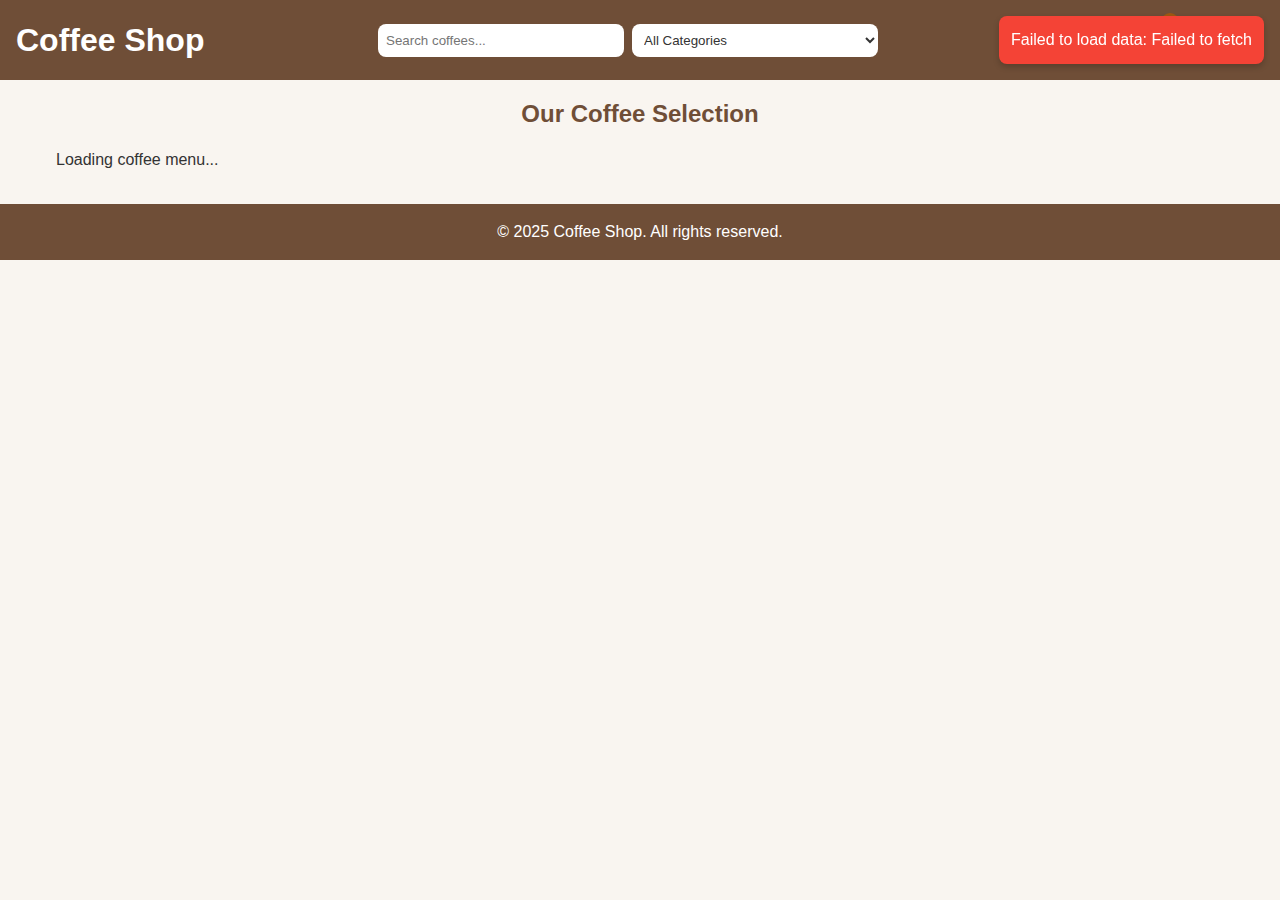
<file: index.html>
<!DOCTYPE html>
<html lang="en">
<head>
    <meta charset="UTF-8">
    <meta name="viewport" content="width=device-width, initial-scale=1.0">
    <title>Coffee Shop</title>
    <link rel="stylesheet" href="./src/style.css">
</head>
<body>
    <header>
        <div class="logo">
            <h1>Coffee Shop</h1>
        </div>
        <div class="search-filter">
            <input type="text" id="search" placeholder="Search coffees...">
            <select id="category-filter">
                <option value="all">All Categories</option>
                <!-- Categories will be added dynamically -->
            </select>
        </div>
        <div class="header-actions">
            <button id="add-coffee-nav-btn" class="admin-button" style="display: none;">Add Coffee</button>
            <div id="theme-toggle" class="theme-toggle" title="Toggle dark mode">
                <span>☀️</span>
                <span>🌙</span>
            </div>
            <button id="cart-btn" class="cart-button">
                <span>🛒</span>
                <span id="cart-count" class="cart-count">0</span>
            </button>
            <button id="admin-btn" class="admin-button">Admin</button>
        </div>
    </header>

    <main>
        <section class="coffee-menu-container">
            <h2>Our Coffee Selection</h2>
            <div id="coffee-menu" class="coffee-menu">
                <!-- Coffee items will be loaded here -->
                <p class="loading-message">Loading coffee menu...</p>
            </div>
        </section>
    </main>

    <!-- Cart Modal with Checkout -->
    <div id="cart-modal" class="modal hidden">
        <div class="modal-content cart-modal-content">
            <span class="close">&times;</span>
            <h2>Your Cart</h2>
            <div id="cart-items" class="cart-items">
                <p class="empty-cart-message">Your cart is empty</p>
            </div>
            <div class="cart-footer">
                <p id="cart-total">Total: KES 0</p>
                <div class="cart-actions">
                    <button id="clear-cart-btn" class="secondary-button">Clear Cart</button>
                </div>
            </div>
            
            <!-- Checkout Section -->
            <div id="checkout-section" class="checkout-section">
                <h3>Checkout</h3>
                <form id="checkout-form">
                    <div class="form-group">
                        <label for="customer-name">Your Name</label>
                        <input type="text" id="customer-name" required>
                    </div>
                    <div class="form-group">
                        <label for="payment-method">Payment Method</label>
                        <select id="payment-method" required>
                            <option value="mobile">Mobile Money</option>
                            <option value="card">Credit Card</option>
                            <option value="cash">Cash on Delivery</option>
                        </select>
                    </div>
                    <div class="checkout-total">
                        <p id="checkout-total">Total: KES 0</p>
                    </div>
                    <button type="submit" class="primary-button checkout-button">Complete Purchase</button>
                </form>
            </div>
        </div>
    </div>

    <!-- Reviews Modal -->
    <div id="reviews-modal" class="modal hidden">
        <div class="modal-content">
            <span class="close">&times;</span>
            <h2 id="reviews-title">Coffee Reviews</h2>
            <div id="reviews-list" class="reviews-list">
                <!-- Reviews will be loaded here -->
            </div>
        </div>
    </div>

    <!-- Add Review Modal -->
    <div id="review-form-modal" class="modal hidden">
        <div class="modal-content">
            <span class="close">&times;</span>
            <h2>Add Your Review</h2>
            <form id="review-form">
                <input type="hidden" id="review-coffee-id">
                <div class="form-group">
                    <label for="reviewer-name">Your Name</label>
                    <input type="text" id="reviewer-name" required>
                </div>
                <div class="form-group">
                    <label>Rating</label>
                    <div class="rating-selector">
                        <span class="star" data-rating="1">★</span>
                        <span class="star" data-rating="2">★</span>
                        <span class="star" data-rating="3">★</span>
                        <span class="star" data-rating="4">★</span>
                        <span class="star" data-rating="5">★</span>
                    </div>
                    <input type="hidden" id="review-rating" value="0">
                </div>
                <div class="form-group">
                    <label for="review-comment">Your Review</label>
                    <textarea id="review-comment" rows="4" required></textarea>
                </div>
                <button type="submit" class="primary-button">Submit Review</button>
            </form>
        </div>
    </div>

    <!-- Admin Check Modal -->
    <div id="admin-check-modal" class="modal hidden">
        <div class="modal-content">
            <span class="close">&times;</span>
            <h2>Admin Login</h2>
            <form id="admin-check-form">
                <div class="form-group">
                    <label for="admin-password">Password</label>
                    <input type="password" id="admin-password" required>
                </div>
                <button type="submit" class="primary-button">Login</button>
            </form>
        </div>
    </div>

    <!-- Edit Coffee Modal -->
    <div id="edit-coffee-modal" class="modal hidden">
        <div class="modal-content">
            <span class="close">&times;</span>
            <h2>Edit Coffee</h2>
            <form id="edit-coffee-form">
                <input type="hidden" id="edit-coffee-id">
                <div class="form-group">
                    <label for="edit-coffee-name">Name</label>
                    <input type="text" id="edit-coffee-name" required>
                </div>
                <div class="form-group">
                    <label for="edit-coffee-description">Description</label>
                    <textarea id="edit-coffee-description" required></textarea>
                </div>
                <div class="form-group">
                    <label for="edit-coffee-price">Price (KES)</label>
                    <input type="number" id="edit-coffee-price" min="1" step="1" required>
                </div>
                <div class="form-group">
                    <label for="edit-coffee-image">Image URL</label>
                    <input type="url" id="edit-coffee-image" required>
                </div>
                <div class="form-group">
                    <label for="edit-coffee-category">Category</label>
                    <select id="edit-coffee-category" required>
                        <option value="hot">Hot</option>
                        <option value="cold">Cold</option>
                        <option value="espresso">Espresso</option>
                        <option value="specialty">Specialty</option>
                    </select>
                </div>
                <button type="submit" class="primary-button">Update Coffee</button>
            </form>
        </div>
    </div>

    <!-- Notification Container -->
    <div id="notification-container" class="notification-container"></div>
    
    <footer>
        <p>&copy; 2025 Coffee Shop. All rights reserved.</p>
    </footer>

    <div id="add-coffee-modal" class="modal hidden">
        <div class="modal-content">
            <span class="close">&times;</span>
            <h2>Add New Coffee</h2>
            <form id="add-coffee-form">
                <div class="form-group">
                    <label for="coffee-name">Name</label>
                    <input type="text" id="coffee-name" required>
                </div>
                <div class="form-group">
                    <label for="coffee-description">Description</label>
                    <textarea id="coffee-description" required></textarea>
                </div>
                <div class="form-group">
                    <label for="coffee-price">Price (KES)</label>
                    <input type="number" id="coffee-price" min="1" step="1" required>
                </div>
                <div class="form-group">
                    <label for="coffee-image">Image URL</label>
                    <input type="url" id="coffee-image" required>
                </div>
                <div class="form-group">
                    <label for="coffee-category">Category</label>
                    <select id="coffee-category" required>
                        <option value="hot">Hot</option>
                        <option value="cold">Cold</option>
                        <option value="espresso">Espresso</option>
                        <option value="specialty">Specialty</option>
                    </select>
                </div>
                <button type="submit" class="primary-button">Add Coffee</button>
            </form>
        </div>
    </div>

    <script src="./src/script.js"></script>
</body>
</html>
</file>
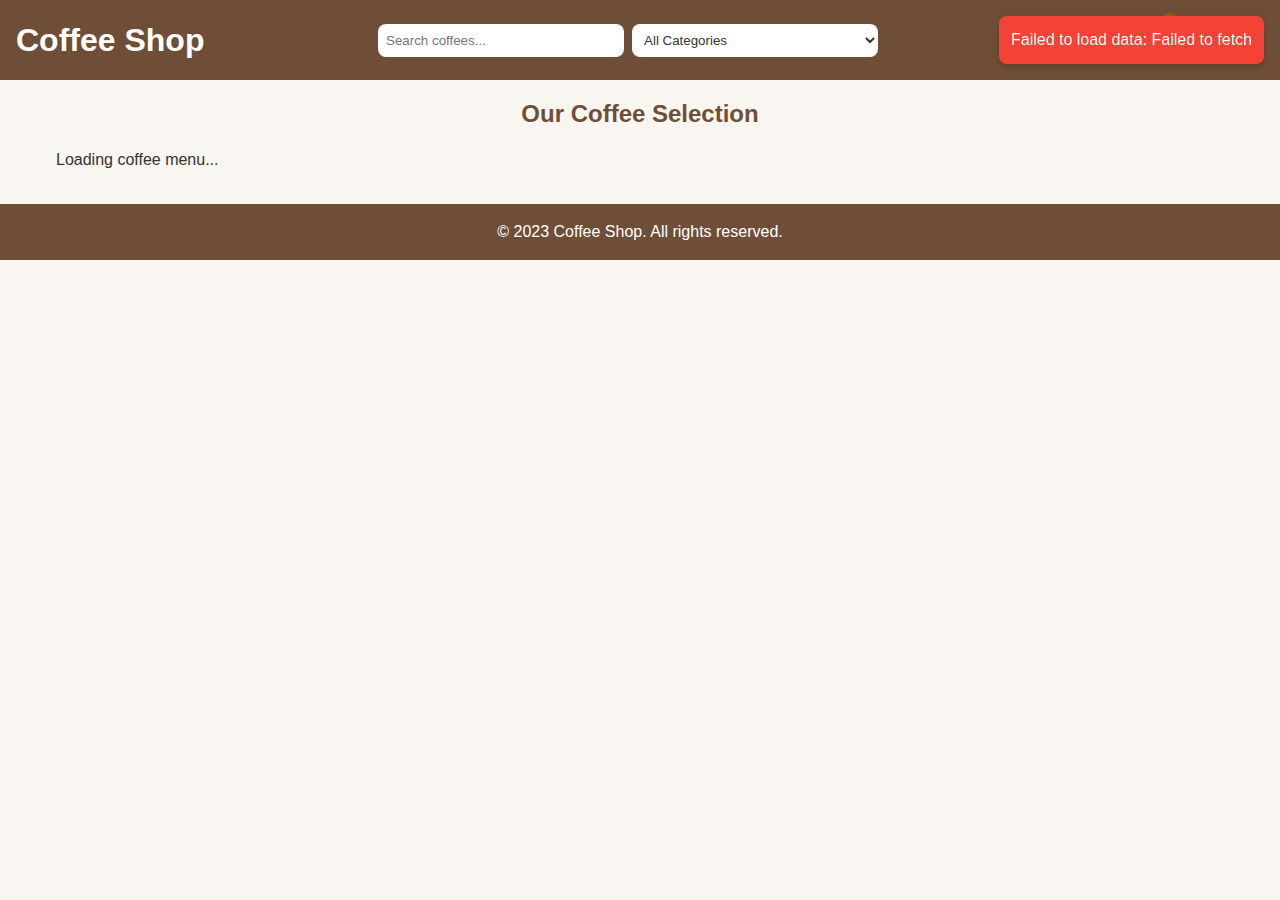
<file: src/index.html>
<!DOCTYPE html>
<html lang="en">
<head>
    <meta charset="UTF-8">
    <meta name="viewport" content="width=device-width, initial-scale=1.0">
    <title>Coffee Shop</title>
    <link rel="stylesheet" href="./style.css">
</head>
<body>
    <header>
        <div class="logo">
            <h1>Coffee Shop</h1>
        </div>
        <div class="search-filter">
            <input type="text" id="search" placeholder="Search coffees...">
            <select id="category-filter">
                <option value="all">All Categories</option>
                <!-- Categories will be added dynamically -->
            </select>
        </div>
        <div class="header-actions">
            <button id="add-coffee-nav-btn" class="admin-button" style="display: none;">Add Coffee</button>
            <div id="theme-toggle" class="theme-toggle" title="Toggle dark mode">
                <span>☀️</span>
                <span>🌙</span>
            </div>
            <button id="cart-btn" class="cart-button">
                <span>🛒</span>
                <span id="cart-count" class="cart-count">0</span>
            </button>
            <button id="admin-btn" class="admin-button">Admin</button>
        </div>
    </header>

    <main>
        <section class="coffee-menu-container">
            <h2>Our Coffee Selection</h2>
            <div id="coffee-menu" class="coffee-menu">
                <!-- Coffee items will be loaded here -->
                <p class="loading-message">Loading coffee menu...</p>
            </div>
        </section>
    </main>

    <!-- Cart Modal with Checkout -->
    <div id="cart-modal" class="modal hidden">
        <div class="modal-content cart-modal-content">
            <span class="close">&times;</span>
            <h2>Your Cart</h2>
            <div id="cart-items" class="cart-items">
                <p class="empty-cart-message">Your cart is empty</p>
            </div>
            <div class="cart-footer">
                <p id="cart-total">Total: KES 0</p>
                <div class="cart-actions">
                    <button id="clear-cart-btn" class="secondary-button">Clear Cart</button>
                </div>
            </div>
            
            <!-- Checkout Section -->
            <div id="checkout-section" class="checkout-section">
                <h3>Checkout</h3>
                <form id="checkout-form">
                    <div class="form-group">
                        <label for="customer-name">Your Name</label>
                        <input type="text" id="customer-name" required>
                    </div>
                    <div class="form-group">
                        <label for="payment-method">Payment Method</label>
                        <select id="payment-method" required>
                            <option value="mobile">Mobile Money</option>
                            <option value="card">Credit Card</option>
                            <option value="cash">Cash on Delivery</option>
                        </select>
                    </div>
                    <div class="checkout-total">
                        <p id="checkout-total">Total: KES 0</p>
                    </div>
                    <button type="submit" class="primary-button checkout-button">Complete Purchase</button>
                </form>
            </div>
        </div>
    </div>

    <!-- Reviews Modal -->
    <div id="reviews-modal" class="modal hidden">
        <div class="modal-content">
            <span class="close">&times;</span>
            <h2 id="reviews-title">Coffee Reviews</h2>
            <div id="reviews-list" class="reviews-list">
                <!-- Reviews will be loaded here -->
            </div>
        </div>
    </div>

    <!-- Add Review Modal -->
    <div id="review-form-modal" class="modal hidden">
        <div class="modal-content">
            <span class="close">&times;</span>
            <h2>Add Your Review</h2>
            <form id="review-form">
                <input type="hidden" id="review-coffee-id">
                <div class="form-group">
                    <label for="reviewer-name">Your Name</label>
                    <input type="text" id="reviewer-name" required>
                </div>
                <div class="form-group">
                    <label>Rating</label>
                    <div class="rating-selector">
                        <span class="star" data-rating="1">★</span>
                        <span class="star" data-rating="2">★</span>
                        <span class="star" data-rating="3">★</span>
                        <span class="star" data-rating="4">★</span>
                        <span class="star" data-rating="5">★</span>
                    </div>
                    <input type="hidden" id="review-rating" value="0">
                </div>
                <div class="form-group">
                    <label for="review-comment">Your Review</label>
                    <textarea id="review-comment" rows="4" required></textarea>
                </div>
                <button type="submit" class="primary-button">Submit Review</button>
            </form>
        </div>
    </div>

    <!-- Admin Check Modal -->
    <div id="admin-check-modal" class="modal hidden">
        <div class="modal-content">
            <span class="close">&times;</span>
            <h2>Admin Login</h2>
            <form id="admin-check-form">
                <div class="form-group">
                    <label for="admin-password">Password</label>
                    <input type="password" id="admin-password" required>
                </div>
                <button type="submit" class="primary-button">Login</button>
            </form>
        </div>
    </div>

    <!-- Edit Coffee Modal -->
    <div id="edit-coffee-modal" class="modal hidden">
        <div class="modal-content">
            <span class="close">&times;</span>
            <h2>Edit Coffee</h2>
            <form id="edit-coffee-form">
                <input type="hidden" id="edit-coffee-id">
                <div class="form-group">
                    <label for="edit-coffee-name">Name</label>
                    <input type="text" id="edit-coffee-name" required>
                </div>
                <div class="form-group">
                    <label for="edit-coffee-description">Description</label>
                    <textarea id="edit-coffee-description" required></textarea>
                </div>
                <div class="form-group">
                    <label for="edit-coffee-price">Price (KES)</label>
                    <input type="number" id="edit-coffee-price" min="1" step="1" required>
                </div>
                <div class="form-group">
                    <label for="edit-coffee-image">Image URL</label>
                    <input type="url" id="edit-coffee-image" required>
                </div>
                <div class="form-group">
                    <label for="edit-coffee-category">Category</label>
                    <select id="edit-coffee-category" required>
                        <option value="hot">Hot</option>
                        <option value="cold">Cold</option>
                        <option value="espresso">Espresso</option>
                        <option value="specialty">Specialty</option>
                    </select>
                </div>
                <button type="submit" class="primary-button">Update Coffee</button>
            </form>
        </div>
    </div>

    <!-- Notification Container -->
    <div id="notification-container" class="notification-container"></div>
    
    <footer>
        <p>&copy; 2023 Coffee Shop. All rights reserved.</p>
    </footer>

    <div id="add-coffee-modal" class="modal hidden">
        <div class="modal-content">
            <span class="close">&times;</span>
            <h2>Add New Coffee</h2>
            <form id="add-coffee-form">
                <div class="form-group">
                    <label for="coffee-name">Name</label>
                    <input type="text" id="coffee-name" required>
                </div>
                <div class="form-group">
                    <label for="coffee-description">Description</label>
                    <textarea id="coffee-description" required></textarea>
                </div>
                <div class="form-group">
                    <label for="coffee-price">Price (KES)</label>
                    <input type="number" id="coffee-price" min="1" step="1" required>
                </div>
                <div class="form-group">
                    <label for="coffee-image">Image URL</label>
                    <input type="url" id="coffee-image" required>
                </div>
                <div class="form-group">
                    <label for="coffee-category">Category</label>
                    <select id="coffee-category" required>
                        <option value="hot">Hot</option>
                        <option value="cold">Cold</option>
                        <option value="espresso">Espresso</option>
                        <option value="specialty">Specialty</option>
                    </select>
                </div>
                <button type="submit" class="primary-button">Add Coffee</button>
            </form>
        </div>
    </div>

    <script src="./script.js"></script>
</body>
</html>
</file>
<file: src/style.css>
/* Minimal Coffee Shop CSS - Phase 1 Project */
:root {
  /* Light mode colors */
  --primary: #6f4e37; 
  --accent: #a05812; 
  --bg: #f9f5f0;
  --card: #fff; 
  --text: #333; 
  --border: #deb887;
  --shadow: rgba(0,0,0,0.1); 
  --success: #4caf50;
  --error: #f44336; 
  --radius: 8px;
  --modal-bg: rgba(0,0,0,0.5);
  --review-bg: #f8f8f8;
}

/* Dark mode colors */
.dark-mode {
  --primary: #8b5a2b;
  --accent: #d4813a;
  --bg: #222;
  --card: #333;
  --text: #e9e9e9;
  --border: #6b5834;
  --shadow: rgba(0,0,0,0.3);
  --success: #2e7d32;
  --error: #c62828;
  --modal-bg: rgba(0,0,0,0.7);
  --review-bg: #3a3a3a;
}

/* Base Styles */
* { margin: 0; padding: 0; box-sizing: border-box; }
body {
  font-family: sans-serif; 
  background: var(--bg); 
  color: var(--text); 
  line-height: 1.5;
  transition: background-color 0.3s, color 0.3s;
}

/* Layout */
header {
  background: var(--primary); color: white; padding: 1rem;
  display: flex; justify-content: space-between; align-items: center;
  flex-wrap: wrap; gap: 1rem;
  transition: background-color 0.3s;
}
.search-filter { display: flex; gap: 0.5rem; flex: 1; max-width: 500px; }
#search, #category-filter { padding: 0.5rem; border: none; border-radius: var(--radius); background: var(--card); color: var(--text); }
.header-actions { display: flex; align-items: center; gap: 0.8rem; }
main { max-width: 1200px; margin: 1rem auto; padding: 0 1rem; }
h2 { margin-bottom: 1rem; color: var(--primary); text-align: center; }

/* Theme Toggle */
.theme-toggle {
  width: 48px; height: 24px;
  background: var(--card);
  position: relative;
  border-radius: 12px;
  cursor: pointer;
  display: flex;
  align-items: center;
  justify-content: space-between;
  padding: 0 5px;
  box-shadow: inset 0 0 3px var(--shadow);
}

.theme-toggle span {
  font-size: 12px;
  line-height: 1;
}

.theme-toggle::after {
  content: '';
  position: absolute;
  left: 3px;
  top: 3px;
  width: 18px;
  height: 18px;
  background: var(--primary);
  border-radius: 50%;
  transition: transform 0.3s;
}

.dark-mode .theme-toggle::after {
  transform: translateX(24px);
}

/* Coffee Menu */
.coffee-menu {
  display: grid; grid-template-columns: repeat(auto-fill, minmax(280px, 1fr));
  gap: 1.5rem; margin-top: 1rem;
}
.coffee-card {
  background: var(--card); border-radius: var(--radius);
  overflow: hidden; box-shadow: 0 3px 6px var(--shadow);
  transition: transform 0.2s, background-color 0.3s, box-shadow 0.3s;
}
.coffee-card:hover { transform: translateY(-5px); }
.coffee-image { width: 100%; height: 180px; object-fit: cover; }
.coffee-info { padding: 1rem; }
.coffee-name { color: var(--primary); margin-bottom: 0.5rem; }
.coffee-price { font-weight: bold; color: var(--accent); margin: 0.5rem 0; }
.coffee-actions { display: flex; gap: 0.5rem; flex-wrap: wrap; }

/* Buttons */
button, .primary-button, .secondary-button {
  padding: 0.5rem 1rem; border-radius: var(--radius);
  cursor: pointer; font-size: 0.9rem;
  transition: background-color 0.3s, color 0.3s, border-color 0.3s;
}
.primary-button { background: var(--primary); color: white; border: none; }
.secondary-button { background: transparent; border: 1px solid var(--primary); color: var(--primary); }

/* Admin Button */
.admin-button {
  background: var(--accent); color: white; border: none;
  padding: 0.5rem 1rem; border-radius: var(--radius);
  font-weight: bold; cursor: pointer;
}
.admin-button.active { background: var(--error); }
#add-coffee-nav-btn { background: #4caf50; }

/* Admin Controls */
.edit-coffee, .delete-coffee, .delete-review {
  padding: 0.3rem 0.7rem; border-radius: var(--radius);
  font-size: 0.8rem; cursor: pointer; margin-top: 0.5rem;
}
.edit-coffee {
  background: #4caf50; color: white; border: none;
}
.delete-coffee, .delete-review {
  background: var(--error); color: white; border: none;
}
.review-footer {
  display: flex; justify-content: space-between;
  align-items: center; margin-top: 0.5rem;
}

/* Add Coffee Button */
#add-coffee-btn {
  position: fixed; bottom: 1.5rem; right: 1.5rem; z-index: 100;
  background: var(--accent); color: white;
  border: none; border-radius: 50%;
  width: 60px; height: 60px; font-size: 2rem;
  display: flex; justify-content: center; align-items: center;
  box-shadow: 0 4px 10px rgba(0,0,0,0.3);
}
#add-coffee-btn::before { content: '+'; }

/* Modals */
.modal {
  position: fixed; top: 0; left: 0; width: 100%; height: 100%;
  background: var(--modal-bg); display: flex;
  justify-content: center; align-items: center; z-index: 1000;
}
.hidden { display: none; }
.modal-content {
  background: var(--card); border-radius: var(--radius); padding: 1.5rem;
  max-width: 500px; width: 90%; max-height: 80vh; overflow-y: auto;
  position: relative; color: var(--text);
  transition: background-color 0.3s, color 0.3s;
}
.close {
  position: absolute; top: 0.5rem; right: 0.5rem; font-size: 1.5rem;
  background: none; border: none; cursor: pointer; color: var(--text);
}

/* Cart Styles */
.cart-modal-content {
  max-width: 600px; width: 90%;
}
.cart-items {
  margin: 1rem 0; max-height: 400px; overflow-y: auto;
}
.empty-cart-message {
  text-align: center; padding: 1rem;
  color: #666; font-style: italic;
}
.cart-item {
  display: flex; justify-content: space-between;
  align-items: center; padding: 0.8rem;
  border-bottom: 1px solid var(--border);
  flex-wrap: wrap;
}
.cart-item-info { flex: 2; }
.cart-item-info h4 { margin-bottom: 0.3rem; color: var(--primary); }
.cart-item-total { flex: 1; text-align: right; font-weight: bold; }
.cart-item-actions {
  display: flex; align-items: center;
  gap: 0.5rem; margin-left: 1rem;
}
.cart-footer {
  display: flex; justify-content: space-between;
  align-items: center; margin-top: 1rem;
  border-top: 1px solid var(--border);
  padding-top: 1rem;
}
#cart-total {
  font-weight: bold; font-size: 1.2rem;
  color: var(--primary);
}
.cart-actions { display: flex; gap: 0.5rem; }
.increase-quantity, .decrease-quantity {
  width: 24px; height: 24px;
  display: flex; justify-content: center; align-items: center;
  padding: 0; background: var(--primary); color: white;
  border: none; border-radius: 50%;
}
.item-quantity {
  display: inline-block; min-width: 24px;
  text-align: center; font-weight: bold;
}
.remove-item {
  background: none; border: none;
  color: var(--error); font-size: 1rem;
  cursor: pointer;
}

/* Checkout Styles */
.checkout-section {
  margin-top: 2rem;
  border-top: 2px dashed var(--border);
  padding-top: 1.5rem;
}
.checkout-section h3 {
  color: var(--primary);
  margin-bottom: 1rem;
}
.checkout-total {
  background: var(--bg);
  padding: 1rem;
  border-radius: var(--radius);
  margin: 1rem 0;
  font-weight: bold;
  text-align: right;
  color: var(--primary);
}
.checkout-button {
  display: block;
  width: 100%;
  padding: 0.8rem;
  font-size: 1rem;
  font-weight: bold;
  margin-top: 1.5rem;
}

/* Forms */
.form-group { margin-bottom: 1rem; }
label { display: block; margin-bottom: 0.3rem; font-weight: bold; }
input, textarea, select {
  width: 100%; padding: 0.5rem; border: 1px solid var(--border);
  border-radius: var(--radius); font-family: inherit;
  background: var(--card); color: var(--text);
  transition: background-color 0.3s, color 0.3s, border-color 0.3s;
}

/* Reviews */
.review {
  background: var(--review-bg); padding: 1rem;
  border-radius: var(--radius); margin-bottom: 1rem;
  transition: background-color 0.3s;
}
.rating { color: gold; }
.star { color: #ccc; font-size: 1.5rem; cursor: pointer; }
.star.active { color: gold; }

/* Cart */
.cart-button {
  position: relative; background: none;
  border: none; color: white; font-size: 1.5rem;
}
.cart-count {
  position: absolute; top: -5px; right: -5px;
  background: var(--accent); color: white;
  width: 18px; height: 18px; border-radius: 50%;
  font-size: 12px; display: flex;
  justify-content: center; align-items: center;
}

/* Notifications */
.notification-container {
  position: fixed; top: 1rem; right: 1rem; z-index: 2000;
}
.notification {
  padding: 0.75rem; margin-bottom: 0.5rem;
  border-radius: var(--radius); max-width: 300px;
  color: white; box-shadow: 0 3px 6px rgba(0,0,0,0.2);
  transition: opacity 0.3s;
}
.success { background: var(--success); }
.error { background: var(--error); }
.info { background: #2196F3; }

/* Footer */
footer {
  background: var(--primary); color: white;
  text-align: center; padding: 1rem; margin-top: 2rem;
  transition: background-color 0.3s;
}

/* Responsive */
@media (max-width: 768px) {
  header { flex-direction: column; }
  .search-filter, #search, #category-filter { width: 100%; }
  .header-actions { width: 100%; justify-content: space-between; }
  .coffee-menu { grid-template-columns: 1fr; }

.cart-item {
    flex-direction: column; align-items: flex-start;
  }
  .cart-item-info, .cart-item-total, .cart-item-actions {
    width: 100%; margin: 0.5rem 0; text-align: left;
  }
}
</file>
